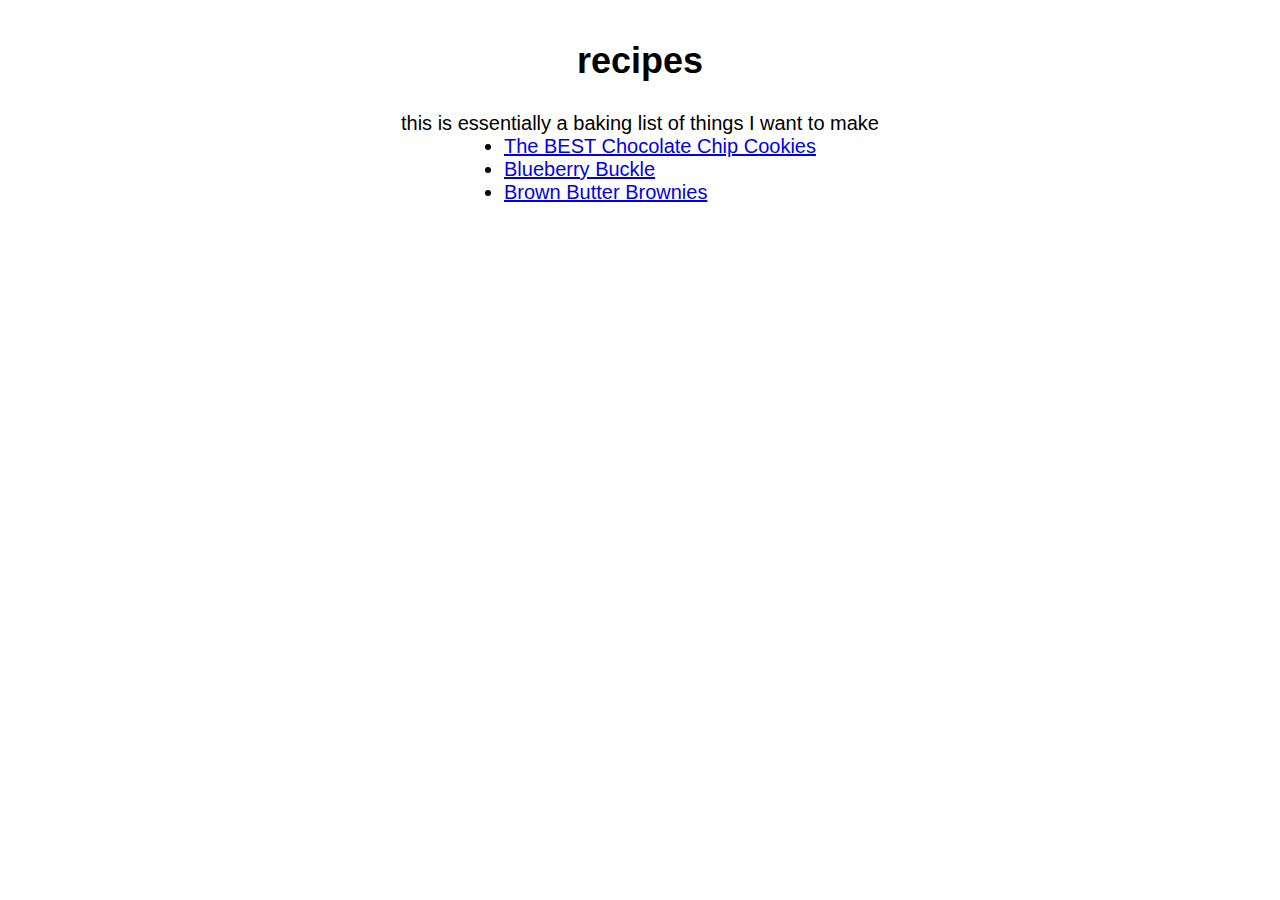
<file: index.html>
<!DOCTYPE html>

<html lang="en">
    <head>
        <meta charset="utf-8">
        <title>recipes</title>
        <link rel="stylesheet" href="style.css">
    </head>

    <body>
        <h1>recipes</h1>
        <p>this is essentially a baking list of things I want to make</p>
        <ul>
            <li> <a href="recipes/best-chocolate-chip-cookies.html">The BEST Chocolate Chip Cookies</a> </li>
            <li> <a href="recipes/blueberry-buckle.html">Blueberry Buckle</a> </li>
            <li> <a href="recipes/brown-butter-brownies.html">Brown Butter Brownies</a> </li>
        </ul>
    </body>
</html>
</file>
<file: style.css>
div, h1, h2, h3, h4, p, ul, ol{
    font-family:'Gill Sans', 'Gill Sans MT', Calibri, 'Trebuchet MS', sans-serif;
    font-size: 20px;    
    margin: 40px;
    text-align: center;
}

h1, h2, h3, h4{
    font-family:'Trebuchet MS', 'Lucida Sans Unicode', 'Lucida Grande', 'Lucida Sans', Arial, sans-serif;
    text-align: center;
}

h1{
    font-size: 36px;
    margin-bottom: 30px;
}

h2{
    font-size: 28px;
    margin-bottom: 10px;
}

h3{
    font-size: 20px;
    margin: 20px;
}

.ingredients h3{
    margin-bottom: 10px;
}


.center {
    display: block;
    margin-left: auto;
    margin-right: auto;
    text-align: center;
}

.ingredients{
    width: 400px;
    margin: auto;
}

.ingredients .list, ul, ol{
    display: table;
    text-align: left;
    margin: 0 auto;
    margin-bottom: 35px;
}

.steps ol{
    width: 600px;
}

p{
    text-align: center;
    width: 1200px;
    margin: auto;
}

.steps li{
    margin: 20px;
}

.notes ol{
    width: 950px;
}
</file>
